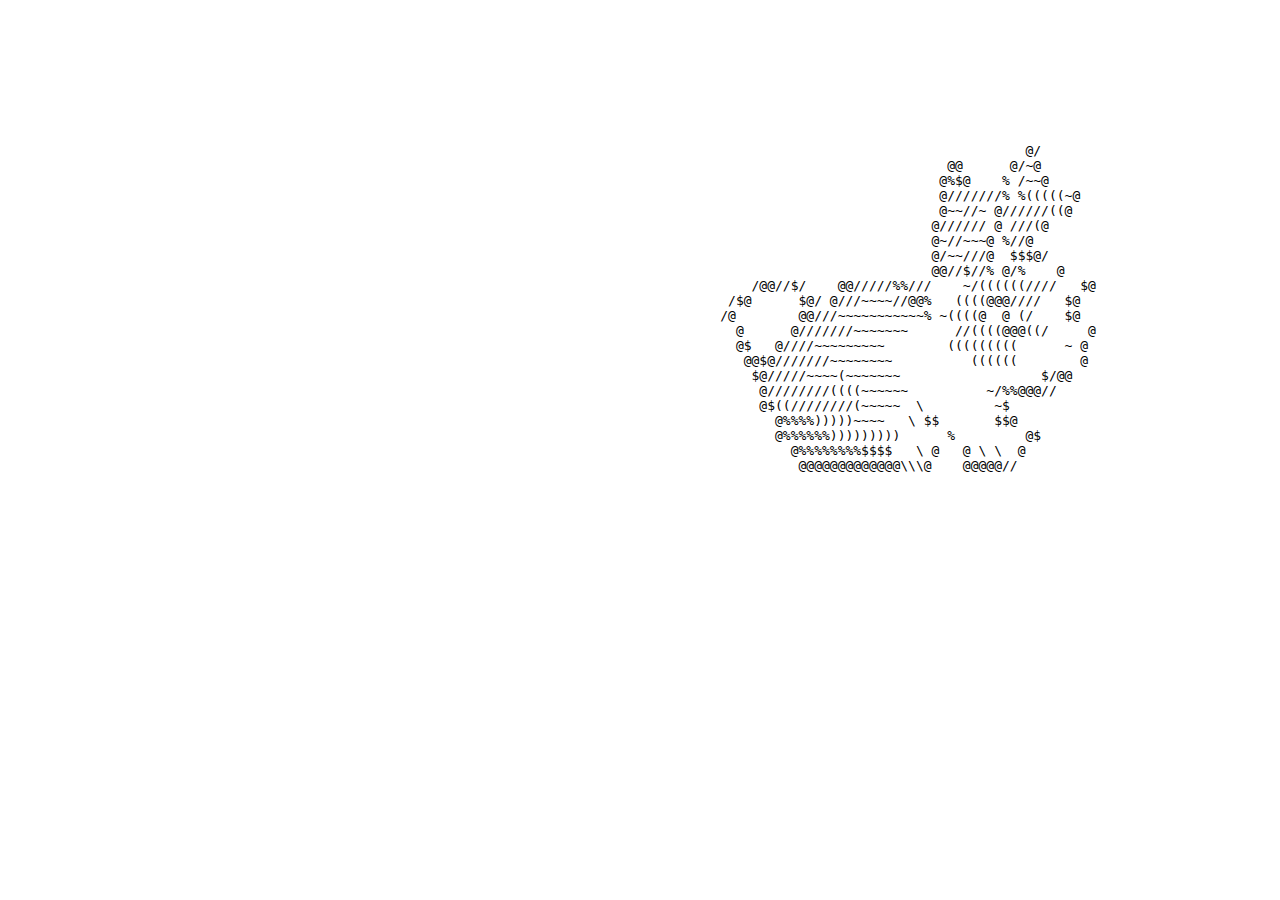
<file: bunny.html>
<!-- bunny frames taken from google foobar. (https://youtu.be/OpKpE0J3Rgw). reanimated by me-->
<!DOCTYPE html>
<head>
    <title>Hello!</title>
    <link rel="icon" type="image/png" href="img/favicon/bun16.gif">
    <link rel="stylesheet" type="text/css" href="css/main.css">
    <script src="libraries/jquery-1.9.1.min.js"></script>
    <script>
        $(function() {
            var frames = $(".animation__frame");
            var len = frames.length;
            var ind = $(".animation__frame--visible").index();
            var fskip = false; // frame has been skipped. for pausing briefly at end of animation
            
            setInterval(function() {
                if(ind%len == 0 && !fskip) {
                    fskip = true;
                } else {
                    fskip = false;
                    frames.eq(ind%len).toggleClass("animation__frame--visible", false);
                    ind++;
                    frames.eq(ind%len).toggleClass("animation__frame--visible", true);
                }
            }, 150);
        });
    </script>
</head>

<body>
<div class="animation bunny" data-frame-duration="150" data-end-pause="300">
    <div class="animation__frame">






                                             @/
                                   @@      @/~@
                                  @%$@    % /~~@
                                  @///////% %(((((~@
                                  @~~//~ @//////((@
                                  @////// @ ///(@
                                 @~//~~~@ %//@
                                 @/~~///@  $$$@/
                                 @@//$//% @/%    @
          /@@//$/    @@/////%%///    ~/((((((////   $@
        /$@      $@/ @///~~~~//@@%   ((((@@@////   $@
      /@        @@///~~~~~~~~~~~% ~((((@  @ (/    $@
        @      @///////~~~~~~~      //((((@@@((/     @
        @$   @////~~~~~~~~~        (((((((((      ~ @
         @@$@///////~~~~~~~~          ((((((        @
          $@/////~~~~(~~~~~~~                  $/@@
           @////////((((~~~~~~          ~/%%@@@//
           @$((////////(~~~~~  \         ~$
             @%%%%)))))~~~~   \ $$       $$@
             @%%%%%%)))))))))      %         @$
               @%%%%%%%%$$$$   \ @   @ \ \  @
                @@@@@@@@@@@@@\\\@    @@@@@//
    </div><div class="animation__frame">




                                           @\
                                  @@     @@\~@
                                 @%$@    % \~~@
                                @\\\\\%  %)))))~@
                                @~~\\~~@\\\\\\))@
                                 @\\\\\\@  \\\)@
                                @~\~~~ @ %\\@
                                @\~~\\\@  $$$@\
                               @@\\$\\% @\%   @
                              @  ~\)))))\\\\    $@
                              @\\\\))))@@@\\\    $@
                @@\\\\\\%\\\  \\%%\\\))))@  @)\\   $@
    \\$@\\     @\\\\\\~~~\\@@@     \\\))))@@@))\     @
 \@\$   $@\ @@\\\~~~~~~~ %%%      ))))))))))     ~ @
 @         $@\\\\\\\\~~~~~~~           )))))        @
 @$       @\\\\~~~~~~~~~~~~~~               $\@@
  @$   @@$@\\\\\\~~~~~~~~~          ~~\%%@@@\\
    @@@\\\\~~~~)~~~~~~~               ~$
        @\\\\\\\\))))~~~~~~              $$$
         @$))\\\\\\\\)~~~~~~  \    %%%  ~~~~$
          @%%%))))))~~~~~~    \$$    @ ~~$$@
           @%%%%%))))))))))        %   @@@@//
             @%%%%%%%%$$$$    \  @
                @@@@@@@@@@@@@\\\@
    </div><div class="animation__frame">



                                           @\
                                  @@     @\~@
                                 @%$@   % \~~@
                                @\\\\\% %))))))~@
                                @~~\\~@\\\\\\))@
                                 @\\\\\\@ \\\)@
                                 @~\~~~@ %\\@
                                @\~~\\\@ $$$@\
                               @@\\$\\\%@\%   @
                               @ ~\)))))\\\\    $@
                              @\\\))))@@@\\\    $@
                 @@\\\\\\%\   \\%%\\))))@  @)\\    $@
    \\\$@\\    @\\\\\\~~~\\\@@      \\))))@@@))\    @
 \@\$  $@\ @@\\\~~~~~~~~~  %     )))))))))      ~ @
@        $@\\\\\\\~~~~~~~            ))))))       @
 @$      @\\\\~~~~~~~~~~~                   $@@
  @$  @@$@\\\\\~~~~~~~~~           ~~\%%@@@\\
   @@@\\\\~~~~)~~~~~~~~              ~$
       @\\\\\\\\\)))~~~~~~               $$$
        @$)\\\\\\\\)~~~~~~     //$$$$$   ~~~$
        @%%%))))))~~~~~~   \  /%%  @  ~~$$@
          @$$$$$$$$$$      \        @~~~@
           @%%%%%$$$ $$     @@$     \\@@
             @%%%%%%$$$$       \ @
                 @@@@@@@@@@@@\\\\@
    </div><div class="animation__frame">
                                                     @\
                                           @@      @\~@
                                          @%£@    % \~~@
                                          @\\\\\%  %)))))))@
                                          @~~\\~~@\\\\\))@
                                           @\\\\\\@  \\\)@
                                          @~\~~~@  %\\@
                      @$$%\\\@@           @\~~\\\\@ $$$@\
                   /@@\\$   \\\%\@        @@\\$\\\%@\%   @
                 @@\\\\\~~~~ ~   \\\@@$   @ ~\)))))\\\\    $@
      $\@\@@$  @\\\\\~~~~~~          %%\\  @\\\))))@@@\\\   $@
     @       $@\\\\\\\\\\\~~~~~             %\\))))@  @)\\    $@
    @@     @\\\\\\\\\~~~~~~~                \\))))@@@))\     @
     @     @\\\\\\\\\~~~~~~~                 )))))))))      ~ @
     @@\  $@\\\\\\\\\\\~~~~~~~                 ))))))        @
        @@@ @\\\\\\\\\\\~~~~~~~~~~                      $@@
             $$$$$$\\\\\\~~~~~                ~~\%%@@@\\
              @\\\~~~~~~~   %$%%%             ~$$@
               @\\\\~~~~~~~   $  @@@@\\            $
               @$))~~~~     @@     //\@@@     ~~~~~$
                @%%%)))~~~~\@            @@$    ~~~$@
                @%%%))))))))@                %@@~~~~~~@
                @))))))))@                       @@~~~~~@
                 @))))))@                         @$$$%\\
                  @%%%@                          \\@@@
                   @@@


    </div><div class="animation__frame">


                                                            @\
                                                   @@     @\~@
                                                  @%£@   % \~~@
                                                 @\\\\\%  %)))))))@
                                                 @~~\\~~@\\\\\\))@
                                                  @\\\\\\@ \\\\)@
                                                 @~\~~~@  %\\@
                             @$$%\\\@@           @\~~\\\\@  $$$@\
                         /@@\\$  \ \\\%\@        @@\\$\\\%@\%    @
                       @@\\\\\~~~~ ~\  \\\@@$    @ ~\)))))\\\\    $@
             $\@\@@$  @\\\\\~~~~~~           %\\  @\\\))))@@@\\\    $@
            @       $@\\\\\\\\\\\~~~~~            %%\\))))@  @)\\    $@
           @@      @\\\\\\\\\~~~~~~~                \\))))@@@))\     @
            @      @\\\\\\\\\~~~~~~~                 )))))))))     ~ @
             @@\  $@\\\\\\\\\\\~~~~~~~                  ))))))       @
               @@@ @\\\\\\\\\\\~~~~~~~~~~                     $\@@
                    $$$$$$\\\\\\~~~~~                ~~\%%@@@\\
                    @\\\\~~~~~~                       ~$$@
                     @\\\\~~~~~   %%%@@@@\\               $
                      @$))~~~~~   /      @@@@@@      ~~~~~$
                      @%%%))~~~~\@            $$@@$    ~~~$@
                      @%%%))))))@                   %@@~ ~~~~@
                      @)))))))@//                       @@~~~~@
                      @))))))@                           @$$%@\
                       @%%@                             @\\@
                        @@
    </div><div class="animation__frame">






                                                                         @/
                                                               @@      @/~@
                                                              @%$@    % /~~@
                                                              @///////% %(((((~@
                                                              @~~//~ @//////((@
                                                              @////// @ ///(@
                                                             @~//~~~@ %//@
                                                             @/~~///@  $$$@/
                                                             @@//$//% @/%    @
                                      /@@//$/    @@/////%%///    ~/((((((////   $@
                                    /$@      $@/ @///~~~~//@@%   ((((@@@////   $@
                                  /@        @@///~~~~~~~~~~~% ~((((@  @ (/    $@
                                    @      @///////~~~~~~~      //((((@@@((/     @
                                    @$   @////~~~~~~~~~        (((((((((      ~ @
                                     @@$@///////~~~~~~~~          ((((((        @
                                      $@/////~~~~(~~~~~~~                  $/@@
                                       @////////((((~~~~~~          ~/%%@@@//
                                       @$((////////(~~~~~  \         ~$
                                         @%%%%)))))~~~~   \ $$       $$@
                                         @%%%%%%)))))))))      %         @$
                                           @%%%%%%%%$$$$   \ @   @ \ \  @
                                            @@@@@@@@@@@@@\\\@    @@@@@//
    </div><div class="animation__frame">




                                                                       @\
                                                              @@     @@\~@
                                                             @%$@    % \~~@
                                                            @\\\\\%  %))) ))~@
                                                            @~~\\~~@\\\\\\))@
                                                             @\\\\\\@  \\\)@
                                                            @~\~~~ @ %\\@
                                                            @\~~\\\@  $$$@\
                                                           @@\\$\\% @\%   @
                                                          @  ~\)))))\\\\    $@
                                                          @\\\\))))@@@\\\    $@
                                            @@\\\\\\%\\\  \\%%\\\))))@  @)\\   $@
                                \\$@\\     @\\\\\\~~~\\@@@     \\\))))@@@))\     @
                             \@\$   $@\ @@\\\~~~~~~~ %%%      ))))))))))     ~ @
                            @         $@\\\\\\\\~~~~~~~           )))))        @
                             @$       @\\\\~~~~~~~~~~~~~~               $\@@
                              @$   @@$@\\\\\\~~~~~~~~~          ~~\%%@@@\\
                                @@@\\\\~~~~)~~~~~~~               ~$
                                    @\\\\\\\\))))~~~~~~              $$$
                                     @$))\\\\\\\\)~~~~~~  \    %%%  ~~~~$
                                      @%%%))))))~~~~~~    \$$    @ ~~$$@
                                       @%%%%%))))))))))        %   @@@@//
                                         @%%%%%%%%$$$$    \  @
                                            @@@@@@@@@@@@@\\\@
    </div><div class="animation__frame">



                                                                       @\
                                                              @@     @\~@
                                                             @%$@   % \~~@
                                                            @\\\\\% %))))))~@
                                                            @~~\\~@\\\\\\))@
                                                             @\\\\\\@ \\\)@
                                                            @~\~~~@ %\\@
                                                            @\~~\\\@ $$$@\
                                                           @@\\$\\\%@\%   @
                                                           @ ~\)))))\\\\    $@
                                                          @\\\))))@@@\\\    $@
                                             @@\\\\\\%\   \\%%\\))))@  @)\\    $@
                                \\\$@\\    @\\\\\\~~~\\\@@      \\))))@@@))\    @
                              \@\$  $@\ @@\\\~~~~~~~~~  %     )))))))))      ~ @
                            @        $@\\\\\\\~~~~~~~            ))))))       @
                             @$      @\\\\~~~~~~~~~~~                   $@@
                              @$  @@$@\\\\\~~~~~~~~~           ~~\%%@@@\\
                               @@@\\\\~~~~)~~~~~~~~              ~$
                                   @\\\\\\\\\)))~~~~~~               $$$
                                    @$)\\\\\\\\)~~~~~~     //$$$$$   ~~~$
                                    @%%%))))))~~~~~~   \  /%%  @  ~~$$@
                                      @$$$$$$$$$$      \        @~~~@
                                       @%%%%%$$$ $$     @@$     \\@@
                                         @%%%%%%$$$$       \ @
                                             @@@@@@@@@@@@\\\\@
    </div><div class="animation__frame">
                                                                                 @\
                                                                       @@      @\~@
                                                                      @%£@    % \~~@
                                                                      @\\\\\%  %)))))))@
                                                                      @~~\\~~@\\\\\))@
                                                                       @\\\\\\@  \\\)@
                                                                      @~\~~~@  %\\@
                                                  @$$%\\\@@           @\~~\\\\@ $$$@\
                                               /@@\\$   \\\%\@        @@\\$\\\%@\%   @
                                             @@\\\\\~~~~ ~   \\\@@$   @ ~\)))))\\\\    $@
                                  $\@\@@$  @\\\\\~~~~~~          %%\\  @\\\))))@@@\\\   $@
                                 @       $@\\\\\\\\\\\~~~~~             %\\))))@  @)\\    $@
                                @@     @\\\\\\\\\~~~~~~~                \\))))@@@))\     @
                                 @     @\\\\\\\\\~~~~~~~                 )))))))))      ~ @
                                 @@\  $@\\\\\\\\\\\~~~~~~~                 ))))))        @
                                    @@@ @\\\\\\\\\\\~~~~~~~~~~                      $@@
                                         $$$$$$\\\\\\~~~~~                ~~\%%@@@\\
                                          @\\\~~~~~~~   %$%%%             ~$$@
                                           @\\\\~~~~~~~   $  @@@@\\            $
                                           @$))~~~~     @@     //\@@@     ~~~~~$
                                            @%%%)))~~~~\@            @@$    ~~~$@
                                            @%%%))))))))@                %@@~~~~~~@
                                            @))))))))@                       @@~~~~~@
                                             @))))))@                         @$$$%\\
                                              @%%%@                          \\@@@
                                               @@@


    </div><div class="animation__frame">


                                                                                        @\
                                                                               @@     @\~@
                                                                              @%£@   % \~~@
                                                                             @\\\\\%  %)))))))@
                                                                             @~~\\~~@\\\\\\))@
                                                                              @\\\\\\@ \\\\)@
                                                                             @~\~~~@  %\\@
                                                         @$$%\\\@@           @\~~\\\\@  $$$@\
                                                     /@@\\$  \ \\\%\@        @@\\$\\\%@\%    @
                                                   @@\\\\\~~~~ ~\  \\\@@$    @ ~\)))))\\\\    $@
                                         $\@\@@$  @\\\\\~~~~~~           %\\  @\\\))))@@@\\\    $@
                                        @       $@\\\\\\\\\\\~~~~~            %%\\))))@  @)\\    $@
                                       @@      @\\\\\\\\\~~~~~~~                \\))))@@@))\     @
                                        @      @\\\\\\\\\~~~~~~~                 )))))))))     ~ @
                                         @@\  $@\\\\\\\\\\\~~~~~~~                  ))))))       @
                                           @@@ @\\\\\\\\\\\~~~~~~~~~~                     $\@@
                                                $$$$$$\\\\\\~~~~~                ~~\%%@@@\\
                                                @\\\\~~~~~~                       ~$$@
                                                 @\\\\~~~~~   %%%@@@@\\               $
                                                  @$))~~~~~   /      @@@@@@      ~~~~~$
                                                  @%%%))~~~~\@            $$@@$    ~~~$@
                                                  @%%%))))))@                   %@@~ ~~~~@
                                                  @)))))))@//                       @@~~~~@
                                                  @))))))@                           @$$%@\
                                                   @%%@                             @\\@
                                                    @@
    </div><div class="animation__frame">






                                                                                                      @/
                                                                                            @@      @/~@
                                                                                           @%$@    % /~~@
                                                                                           @///////% %(((((~@
                                                                                           @~~//~ @//////((@
                                                                                          @////// @ ///(@
                                                                                          @~//~~~@ %//@
                                                                                          @/~~///@  $$$@/
                                                                                          @@//$//% @/%    @
                                                                   /@@//$/    @@/////%%///    ~/((((((////   $@
                                                                /$@      $@/ @///~~~~//@@%   ((((@@@////   $@
                                                               /@        @@///~~~~~~~~~~~% ~((((@  @ (/    $@
                                                                 @      @///////~~~~~~~      //((((@@@((/     @
                                                                 @$   @////~~~~~~~~~        (((((((((      ~ @
                                                                  @@$@///////~~~~~~~~          ((((((        @
                                                                   $@/////~~~~(~~~~~~~                  $/@@
                                                                    @////////((((~~~~~~          ~/%%@@@//
                                                                    @$((////////(~~~~~  \         ~$
                                                                      @%%%%)))))~~~~   \ $$       $$@
                                                                      @%%%%%%)))))))))      %         @$
                                                                        @%%%%%%%%$$$$   \ @   @ \ \  @
                                                                         @@@@@@@@@@@@@\\\@    @@@@@//
    </div><div class="animation__frame animation__frame--visible">




                                                                                                   @\
                                                                                          @@     @@\~@
                                                                                         @%$@    % \~~@
                                                                                        @\\\\\%  %))) ))~@
                                                                                        @~~\\~~@\\\\\\))@
                                                                                         @\\\\\\@  \\\)@
                                                                                        @~\~~~ @ %\\@
                                                                                        @\~~\\\@  $$$@\
                                                                                       @@\\$\\% @\%   @
                                                                                      @  ~\)))))\\\\    $@
                                                                                      @\\\\))))@@@\\\    $@
                                                                        @@\\\\\\%\\\  \\%%\\\))))@  @)\\   $@
                                                            \\$@\\     @\\\\\\~~~\\@@@     \\\))))@@@))\     @
                                                         \@\$   $@\ @@\\\~~~~~~~ %%%      ))))))))))     ~ @
                                                        @         $@\\\\\\\\~~~~~~~           )))))        @
                                                         @$       @\\\\~~~~~~~~~~~~~~               $\@@
                                                          @$   @@$@\\\\\\~~~~~~~~~          ~~\%%@@@\\
                                                            @@@\\\\~~~~)~~~~~~~               ~$
                                                                @\\\\\\\\))))~~~~~~              $$$
                                                                 @$))\\\\\\\\)~~~~~~  \    %%%  ~~~~$
                                                                  @%%%))))))~~~~~~    \$$    @ ~~$$@
                                                                   @%%%%%))))))))))        %   @@@@//
                                                                     @%%%%%%%%$$$$    \  @
                                                                        @@@@@@@@@@@@@\\\@
    </div><div class="animation__frame">



                                                                                                   @\
                                                                                          @@     @\~@
                                                                                         @%$@   % \~~@
                                                                                        @\\\\\% %))))))~@
                                                                                        @~~\\~@\\\\\\))@
                                                                                         @\\\\\\@ \\\)@
                                                                                        @~\~~~@ %\\@
                                                                                        @\~~\\\@ $$$@\
                                                                                       @@\\$\\\%@\%   @
                                                                                       @ ~\)))))\\\\    $@
                                                                                      @\\\))))@@@\\\    $@
                                                                         @@\\\\\\%\   \\%%\\))))@  @)\\    $@
                                                            \\\$@\\    @\\\\\\~~~\\\@@      \\))))@@@))\    @
                                                          \@\$  $@\ @@\\\~~~~~~~~~  %     )))))))))      ~ @
                                                        @        $@\\\\\\\~~~~~~~            ))))))       @
                                                        @$      @\\\\~~~~~~~~~~~                   $@@
                                                          @$  @@$@\\\\\~~~~~~~~~           ~~\%%@@@\\
                                                           @@@\\\\~~~~)~~~~~~~~              ~$
                                                               @\\\\\\\\\)))~~~~~~               $$$
                                                                @$)\\\\\\\\)~~~~~~     //$$$$$   ~~~$
                                                                @%%%))))))~~~~~~   \  /%%  @  ~~$$@
                                                                  @$$$$$$$$$$      \        @~~~@
                                                                   @%%%%%$$$ $$     @@$     \\@@
                                                                     @%%%%%%$$$$       \ @
                                                                         @@@@@@@@@@@@\\\\@
    </div><div class="animation__frame">
                                                                                                             @\
                                                                                                   @@      @\~@
                                                                                                  @%£@    % \~~@
                                                                                                  @\\\\\%  %)))))))@
                                                                                                  @~~\\~~@\\\\\))@
                                                                                                   @\\\\\\@  \\\)@
                                                                                                  @~\~~~@  %\\@
                                                                              @$$%\\\@@           @\~~\\\\@ $$$@\
                                                                           /@@\\$   \\\%\@        @@\\$\\\%@\%   @
                                                                         @@\\\\\~~~~ ~   \\\@@$   @ ~\)))))\\\\    $@
                                                              $\@\@@$  @\\\\\~~~~~~          %%\\  @\\\))))@@@\\\   $@
                                                             @       $@\\\\\\\\\\\~~~~~             %\\))))@  @)\\    $@
                                                            @@     @\\\\\\\\\~~~~~~~                \\))))@@@))\     @
                                                             @     @\\\\\\\\\~~~~~~~                 )))))))))      ~ @
                                                             @@\  $@\\\\\\\\\\\~~~~~~~                 ))))))        @
                                                                @@@ @\\\\\\\\\\\~~~~~~~~~~                      $@@
                                                                     $$$$$$\\\\\\~~~~~                ~~\%%@@@\\
                                                                      @\\\~~~~~~~   %$%%%             ~$$@
                                                                       @\\\\~~~~~~~   $  @@@@\\            $
                                                                       @$))~~~~     @@     //\@@@     ~~~~~$
                                                                       @%%%)))~~~~\@            @@$    ~~~$@
                                                                        @%%%))))))))@                %@@~~~~~~@
                                                                        @))))))))@                       @@~~~~~@
                                                                         @))))))@                         @$$$%\\
                                                                          @%%%@                          \\@@@
                                                                           @@@


    </div><div class="animation__frame">


                                                                                                                    @\
                                                                                                           @@     @\~@
                                                                                                          @%£@   % \~~@
                                                                                                         @\\\\\%  %)))))))@
                                                                                                         @~~\\~~@\\\\\\))@
                                                                                                          @\\\\\\@ \\\\)@
                                                                                                         @~\~~~@  %\\@
                                                                                     @$$%\\\@@           @\~~\\\\@  $$$@\
                                                                                 /@@\\$  \ \\\%\@        @@\\$\\\%@\%    @
                                                                               @@\\\\\~~~~ ~\  \\\@@$    @ ~\)))))\\\\    $@
                                                                     $\@\@@$  @\\\\\~~~~~~           %\\  @\\\))))@@@\\\    $@
                                                                    @       $@\\\\\\\\\\\~~~~~            %%\\))))@  @)\\    $@
                                                                   @@      @\\\\\\\\\~~~~~~~                \\))))@@@))\     @
                                                                    @      @\\\\\\\\\~~~~~~~                 )))))))))     ~ @
                                                                     @@\  $@\\\\\\\\\\\~~~~~~~                  ))))))       @
                                                                       @@@ @\\\\\\\\\\\~~~~~~~~~~                     $\@@
                                                                            $$$$$$\\\\\\~~~~~                ~~\%%@@@\\
                                                                            @\\\\~~~~~~                       ~$$@
                                                                             @\\\\~~~~~   %%%@@@@\\               $
                                                                              @$))~~~~~   /      @@@@@@      ~~~~~$
                                                                              @%%%))~~~~\@            $$@@$    ~~~$@
                                                                              @%%%))))))@                   %@@~ ~~~~@
                                                                              @)))))))@//                       @@~~~~@
                                                                              @))))))@                           @$$%@\
                                                                               @%%@                             @\\@
                                                                                @@
    </div><div class="animation__frame">






                                                                                                                                  @/
                                                                                                                        @@      @/~@
                                                                                                                       @%$@    % /~~@
                                                                                                                       @///////% %(((((~@
                                                                                                                       @~~//~ @//////((@
                                                                                                                      @////// @ ///(@
                                                                                                                      @~//~~~@ %//@
                                                                                                                      @/~~///@  $$$@/
                                                                                                                      @@//$//% @/%    @
                                                                                               /@@//$/    @@/////%%///    ~/((((((////   $@
                                                                                            /$@      $@/ @///~~~~//@@%   ((((@@@////   $@
                                                                                           /@        @@///~~~~~~~~~~~% ~((((@  @ (/    $@
                                                                                             @      @///////~~~~~~~      //((((@@@((/     @
                                                                                             @$   @////~~~~~~~~~        (((((((((      ~ @
                                                                                              @@$@///////~~~~~~~~          ((((((        @
                                                                                               $@/////~~~~(~~~~~~~                  $/@@
                                                                                                @////////((((~~~~~~          ~/%%@@@//
                                                                                                @$((////////(~~~~~  \         ~$
                                                                                                  @%%%%)))))~~~~   \ $$       $$@
                                                                                                  @%%%%%%)))))))))      %         @$
                                                                                                    @%%%%%%%%$$$$   \ @   @ \ \  @
                                                                                                     @@@@@@@@@@@@@\\\@    @@@@@//
    </div><div class="animation__frame">







                                                                                                                         @@   @
                                                                                                                        @%$@  %@\
                                                                                                                        @///%%((((~@
                                                                                                                        @~~//~@///@
                                                                                                                       @///////@ (@
                                                                                                                       @~/~~@ %//@
                                                                                                                      @/~~\/@ $$$@/
                                                                                                                    @@//$//% @/%    @
                                                                                              /@@//$/    @@/////%%///    ~/((((((////   $@
                                                                                           /$@       $@/ @///~~~~//@@%      ((((@@@/// $@
                                                                                          /@        @@///~~~~~~~~~~~%    ~((((@  @(/  @
                                                                                            @      @///////~~~~~~~         //((((@@@((/  @
                                                                                            @$   @////~~~~~~~~~          (((((((((    ~ @
                                                                                             @@$@///////~~~~~~~~            ((((((     @
                                                                                              $@/////~~~~(~~~~~~~                 $/@@
                                                                                               @////////((((~~~~~~          ~/%%@@@//
                                                                                               @$((////////(~~~~~  \         ~$
                                                                                                 @%%%%)))))~~~~   \$$        $$@
                                                                                                 @%%%%%%)))))))))      %         @$
                                                                                                   @%%%%%%%%$$$$   \ @   @ \  \
                                                                                                    @@@@@@@@@@@@@\\\@   @@@@@/
    </div><div class="animation__frame">







                                                                                                                          @@ @@
                                                                                                                         @%$%%@\
                                                                                                                        @\\\\%%))@
                                                                                                                        @ \\~@\\\@
                                                                                                                        @\\\\\\\@\\@
                                                                                                                       @~~~~ @%\\@
                                                                                                                       @~~\\\\@$$$@\\
                                                                                                                     @@\\$\\/%@\%    @
                                                                                                           \\@\\\\\%%\\\       ~\)))))\\\\@
                                                                                                          @@\\\\\~~~~~~@%       \\\\\\\\@
                                                                                                         @@\\\~~~~~~~~~~ %        \\\\\\@
                                                                                                        @\\\\\\\\~~~~~~~~~~~        )\\\\\@
                                                                                                       @\\\~~~~~~~~~~~~~~~          \\\\@
                                                                                                    @@@@@\\~~~~~~~~~~~~~~~       \\/@@
                                                                                                   @%%$$$$$%)~~~~~~~~~~~~~       @@
                                                                                                  @@%%$$$$$$)))~~~~~~~~~~       @@
                                                                                                  @%%$$$$$$$\\\)~~~~~~~       @
                                                                                                   @%%$$$$$@))~~      \$$      @@
                                                                                                    @$$$@@@%))))))))       %      @
                                                                                                         @%%%%%%%$$$    \ @  %%@@@
                                                                                                                @@@@@@@@@@@\\\\@
    </div><div class="animation__frame">






                                                                                                               @@     @@
                                                                                                              /@%%    $%%@
                                                                                                             @((((((% @\////@
                                                                                                             @//////  @~///@
                                                                                                            @/////%  @///////@
                                                                                                            @//%%%  @~~~~@
                                                                                                            @$$$///  @///~~@
                                                                                                            @  @@@%/@@$///@@
                                                                                                         @@@@/////////////////////%@%/
                                                                                                       @@//////////////////////////////@@
                                                                                                    @@////////////////////////////////////@@
                                                                                                   @//////////////////////////////////////////@@
                                                                                                  @@///////////////////////~~~~///////////////@
                                                                                                  @@//\////////////@~~~~~~~~@//////////////@
                                                                                                  @///\///////////@@~~~~~~~@@//////////////@
                                                                                                  @@////////////////@~~~~~~@@//////////// /@@
                                                                                                  @@///////////////////@/@@@@/////////////////@
                                                                                                   @@@////////////@/////////// @/////////@@@
                                                                                                    @@/////////@%%@//////@$$@////@@@@
                                                                                                       @@@///@%%%%@//////@$$$@@
                                                                                                          @@@$$$$$@    @$$$$$@
                                                                                                            @@@@@@@   @@@@@@
    </div><div class="animation__frame">







                                                                                                           @@ @@
                                                                                                         /@%%%$%@
                                                                                                         @((%%/////@
                                                                                                        @///@~//// @
                                                                                                        @//@///////@
                                                                                                        @//%@~~~~~@
                                                                                                      //@$$$@////~~@
                                                                                                     @   %/@%//$////@@
                                                                                                    @////(((((/~       ///%%//////@//
                                                                                                  @////////       %@~~~~~~~/////@@\
                                                                                                  @////////        % ~~~~~~~~~///@@
                                                                                                  @/////(       ~~~ ~~~~~~~~////////@
                                                                                                  @////          ~~~~~~~~~~~~~~~///@
                                                                                                    @@\//       ~~~~~~~~~~~~~~~//@@@@@
                                                                                                       @@       ~~~~~~~~~~~~~(%$$$$$%%@
                                                                                                         @@      ~~~~~~~~~~(((($$$$$$%%@@
                                                                                                            @      ~~~~~~~~(///$$$$$$$%%@
                                                                                                           @      $$/    ~~~~((@$$$$$%%@
                                                                                                         @     %       (((((((((%@@@$$$@
                                                                                                         @@%%   @ /   $$$$%%%%%%%@
                                                                                                                @////@@@@@@@@@@@@
    </div><div class="animation__frame">







                                                                                                     @   @@
                                                                                                    /@% @$%@
                                                                                                   @((%%%////@
                                                                                                   @///@~/// @
                                                                                                   @//@///////@
                                                                                                  @///%@~~~~@
                                                                                                 /@$$$$@///~~@
                                                                                                 @   %/@%%//$//@@
                                                                                                @$   ////(((((/~     /%%///////@@    /$//@@/
                                                                                               @$ //@@@((((      %@@//~~~/////@ /@$      @$/
                                                                                              @$/( @  @((((~     %  ~~~~~~~~~///@@        @\
                                                                                              @  /((@@@((((//         ~~~~~~~////////@      @
                                                                                              @ ~   (((((((((           ~~~~~~~~~////@   $@
                                                                                               @      ((((((           ~~~~~~~~~//////@$@@
                                                                                                @@/$                 ~~~~~~~~(~~~~////@$
                                                                                                  //@@@%%/~          ~~~~~~((((////////@
                                                                                                       $~          /  ~~~~(////////(($@
                                                                                                     @$$        $$/    ~~~~((((((%%%@
                                                                                                    $@         %      ~~(((((((%%%%%@
                                                                                                      // / @   @ /   $$$$%%%%%%%%@
                                                                                                      @@@@@   @////@@@@@@@@@@@@@
    </div><div class="animation__frame">






                                                                                                   /@
                                                                                                  @~/@     @@
                                                                                                 @~~/  %   @$%@
                                                                                                 @~(((((%  %/////@
                                                                                                 @((///////@~//~~@
                                                                                                  @(///  @//////@
                                                                                                   @//%  @~~~/~@
                                                                                                  /@$$$  @///~~/@
                                                                                                  @   %/@%//$///@@
                                                                                                @$   ////(((((/~     /%%///////@@    /$//@@/
                                                                                               @$    ///@@@((((   %@@//~~~////@ /@$      @$/
                                                                                              @$    /(@   @((((~ %  ~~~~~~~~~~///@@       @\
                                                                                              @    /((@@@((((//       ~~~~~/////////@       @
                                                                                               @ ~     (((((((((          ~~~~~~~~////@   $@
                                                                                               @      (((((((((         ~~~~~~~~~//////@$@@
                                                                                                @@//$                 ~~~~~~~~(~~~~////@$
                                                                                                   //@@@%%/~          ~~~~~~((((////////@
                                                                                                        $~          /  ~~~~~(///////(($@
                                                                                                      @$$        $$/    ~~~~((((((%%%@
                                                                                                     $@         %      ~~(((((((%%%%%@
                                                                                                    @  /  / @   @ /   $$$$%%%%%%%%@
                                                                                                    \\@@@@@   @////@@@@@@@@@@@@@
    </div><div class="animation__frame">




                                                                                                   /@
                                                                                                   @~/@      @@
                                                                                                 @~~/ %    @$%@
                                                                                                 @~(((((%  %/////@
                                                                                                  @((//////@~//~~@
                                                                                                  @(///  @//////@
                                                                                                   @//%  @~~~/~@
                                                                                                   /@$$$  @///~~/@
                                                                                                  @   %/@%///$//@@
                                                                                                @$   //////(((((/~ @
                                                                                               @$    ///@@@((((////@
                                                                                               @$   //(@  @(((((//%%//   ///%/////@@
                                                                                               @    /((@@@((((//      @@//~~~////////@     //@$//
                                                                                               @ ~     (((((((((       % ~~~~~~~~~///@@ /@$   $/@/
                                                                                               @       ((((((           ~~~~~~~///////@$         @
                                                                                                @@/$               ~~~~~~~~~~~~~~////@       $@
                                                                                                    //@@@%%/~~          ~~~~~~~~//////@$@@   $@
                                                                                                         $~               ~~~~~~~(~~~~////@@@
                                                                                                       $$$               ~~~~~~((((////////@
                                                                                                      $~~~~~ %%%   /    ~~~~~~(////////(($@
                                                                                                     @$$~~~ @   $$//    ~~~~~~((((((%%%@
                                                                                                     \\@@@@    %       ((((((((((%%%%%@
                                                                                                               @ /    $$$$%%%%%%%%@
                                                                                                              @////@@@@@@@@@@@@@
    </div><div class="animation__frame">



                                                                                                    /@
                                                                                                   @~/@      @@
                                                                                                  @~~/ %   @$%%@
                                                                                                 @~(((((%  %/////@
                                                                                                  @(///// @///////@
                                                                                                   @///% @~~/~Z@
                                                                                                   /@$$$ @///~~/@
                                                                                                   /@   %/@%//$//@@
                                                                                                  @$   ////(((((/~ @
                                                                                                 @$   ///@@@((((///@
                                                                                                @$   //(@  @((((//%%//   //%/////@@
                                                                                               @    /((@@@((((//     @@@///~~~///////@    //@$//
                                                                                                @ ~     (((((((((     %%%  ~~~~~~~~///@@ /@$  $/@/
                                                                                                @       ((((((           ~~~~~~~////////@$        @
                                                                                                 @@/$                  ~~~~~~~~~~~~////@      $@
                                                                                                    //@@@%%/~~           ~~~~~~~~//////@$@@   $@
                                                                                                         $~               ~~~~~~~(~~~~////@@@
                                                                                                       $$$                ~~~~~((((////////@
                                                                                                       $~~~~  $$$$\\      ~~~~~~(////////(($@
                                                                                                      @$$~~~ @  %%\        ~~~~((((((%%%@
                                                                                                      \\@~~~ @       /     (((((((((%%%%%@
                                                                                                        @~~~@       /       $$$$$$$$$$@
                                                                                                         @@//    $@@      $$$$$%%%%%@
                                                                                                               @ /      $$$$%%%%%%%@
                                                                                                              @////@@@@@@@@@@@@
    </div><div class="animation__frame">


                                                                                          /@
                                                                                         @~/@      @@
                                                                                         @~~/ %    @$%@
                                                                                         @~(((((%  %/////@
                                                                                         @((//////@~//~~@
                                                                                          @(//// @///////@
                                                                                           @//% @~~~/~~@
                                                                                          /@$$$ @////~~/@           @@///%$$@
                                                                                         @    %/@%//$///@@        @/%/////  $//@@\
                                                                                        @$   ////(((((///~ @   $@@/////~ ~~~~///////@@     //
                                                                                       @$   ///@@@((((/////@//%%        ~~~~~~~~/////@  $@@//@/$
                                                                                      @$   ///(@  @((((////%         ~~~~~~~////////////@$       @
                                                                                      @    //((@@@((((//             ~~~~~~~~~~/////////@      @@
                                                                                      @ ~      (((((((((             ~~~~~~~~~~//////////@      @
                                                                                       @       ((((((              ~ ~~~~~~~~///////////@$   /@@
                                                                                        @@/$                  ~~~~~~~~~~~~/////////////@ @@@
                                                                                           //@@@%%/~~             ~~~~~~~///////$$$$$$
                                                                                               @$$~             %%%$%  ~~~~~~~~///@
                                                                                              $           //@@@@   $  ~~~~~~~~////@
                                                                                             $~~~~~     @@@/\\     @@    ~~~~((($@
                                                                                             @$~~~    $@@            @/~~~~~~(%%%@
                                                                                            @~~~~~@@%                @(((((((((%%%@
                                                                                           @~~~~@@                      @(((((((((@
                                                                                           //%$$@                        @((((((((@
                                                                                            @@//                          @%%%%@
                                                                                                                           @@@
    </div><div class="animation__frame">


                                                                                    /@
                                                                                   @~/@      @@
                                                                                  @~~/ %    @$%@
                                                                                  @~(((((%  %/////@
                                                                                 @((//////@~/~~~@
                                                                                   @(/// @///////@
                                                                                    @//% @~~~/~~@
                                                                                   /@$$$ @///~~//@           @@///%$$@
                                                                                  @   %/@%//$////@@        @/%///~~  $//@@\
                                                                                 @$   ////(((((/~  @    $@@///~  ~~~~~//////@@
                                                                                @$   ///@@@((((/////@//%%          ~~~~~~~~////@ $@@/@/$
                                                                               @$    /(@  @((((////%          ~~~~~~~///////////@$      @
                                                                               @     /((@@@((((/// %           ~~~~~~~~~/////////@      @@
                                                                               @ ~     (((((((((               ~~~~~~~~~//////////@     @
                                                                                @       ((((((               ~~~~~~~~~///////////@$   /@@
                                                                                 @@/$                    ~~~~~~~~~~~~//////////@ @@@
                                                                                    //@@@%%/~~              ~~~~~~//////$$$$$$$
                                                                                        @$$~                       ~~~~~////@
                                                                                      $              //@@@@@%%%  ~~~~~~////@
                                                                                       $~~~~~    @@@@@@@      \    ~~~~(($@
                                                                                     @$~~~     $@@$$            @/~~~~((%%%@
                                                                                    @~~~~~@@@%                   @(((((((%%%@
                                                                                    @~~~~@@                       \@(((((((@
                                                                                    /@%$$@                           @(((((@
                                                                                      @//@                             @%%@
                                                                                                                        @@
    </div><div class="animation__frame">






                                                                        /@
                                                                       @~/@      @@
                                                                      @~~/  %   @$%@
                                                                     @~(((((%  %/////@
                                                                      @((///////@~//~~@
                                                                       @(///  @//////@
                                                                        @//%  @~~~/~@
                                                                      /@$$$  @///~~/@
                                                                       @   %/@%//$///@@
                                                                     @$   ////(((((/~     /%%///////@@    /$//@@/
                                                                    @$    ///@@@((((   %@@//~~~////@ /@$      @$/
                                                                   @$    /(@   @((((~ %  ~~~~~~~~~~///@@        @\
                                                                   @    /((@@@((((///       ~~~~~/////////@      @
                                                                   @ ~     (((((((((          ~~~~~~~~////@   $@
                                                                    @      (((((((((         ~~~~~~~~~//////@$@@
                                                                     @@//$                ~~~~~~~~(~~~~////@$
                                                                        //@@@%%/~          ~~~~~~((((////////@
                                                                             $~          /  ~~~~~(///////(($@
                                                                          @$$        $$/    ~~~~((((((%%%@
                                                                          $@         %      ~~(((((((%%%%%@
                                                                         @  / / @    @ /   $$$$%%%%%%%%@
                                                                         \\@@@@@   @////@@@@@@@@@@@@@
    </div><div class="animation__frame">




                                                                        /@
                                                                        @~/@      @@
                                                                      @~~/ %    @$%@
                                                                      @~(((((%  %/////@
                                                                       @((//////@~//~~@
                                                                       @(///  @//////@
                                                                        @//%  @~~~/~@
                                                                        /@$$$  @///~~/@
                                                                       @   %/@%///$//@@
                                                                     @$   //////(((((/~ @
                                                                    @$    ///@@@((((////@
                                                                    @$   //(@  @(((((//%%//   ///%/////@@
                                                                    @    /((@@@((((//      @@//~~~////////@     //@$//
                                                                    @ ~     (((((((((       % ~~~~~~~~~///@@ /@$   $/@/
                                                                    @       ((((((           ~~~~~~~///////@$         @
                                                                     @@/$               ~~~~~~~~~~~~~~////@       $@
                                                                         //@@@%%/~~          ~~~~~~~~//////@$@@   $@
                                                                              $~               ~~~~~~~(~~~~////@@@
                                                                            $$$               ~~~~~~((((////////@
                                                                           $~~~~~ %%%   /    ~~~~~~(////////(($@
                                                                          @$$~~~ @   $$//    ~~~~~~((((((%%%@
                                                                           \\@@@@    %       ((((((((((%%%%%@
                                                                                    @ /    $$$$%%%%%%%%@
                                                                                    @////@@@@@@@@@@@@@
    </div><div class="animation__frame">



                                                                         /@
                                                                        @~/@      @@
                                                                       @~~/ %   @$%%@
                                                                      @~(((((%  %/////@
                                                                       @(///// @///////@
                                                                         @///% @~~/~Z@
                                                                         /@$$$ @///~~/@
                                                                        /@   %/@%//$//@@
                                                                       @$   ////(((((/~ @
                                                                      @$   ///@@@((((///@
                                                                      @$   //(@  @((((//%%//   //%/////@@
                                                                    @    /((@@@((((//     @@@///~~~///////@    //@$//
                                                                     @ ~     (((((((((     %%%  ~~~~~~~~///@@ /@$  $/@/
                                                                     @       ((((((           ~~~~~~~////////@$        @
                                                                       @@/$                  ~~~~~~~~~~~~////@      $@
                                                                         //@@@%%/~~           ~~~~~~~~//////@$@@   $@
                                                                              $~               ~~~~~~~(~~~~////@@@
                                                                             $$$                ~~~~~((((////////@
                                                                             $~~~~  $$$$\\      ~~~~~~(////////(($@
                                                                           @$$~~~ @  %%\        ~~~~((((((%%%@
                                                                           \\@~~~ @       /     (((((((((%%%%%@
                                                                             @~~~@       /       $$$$$$$$$$@
                                                                              @@//    $@@      $$$$$%%%%%@
                                                                                    @ /      $$$$%%%%%%%@
                                                                                   @////@@@@@@@@@@@@
    </div><div class="animation__frame">


                                                               /@
                                                              @~/@      @@
                                                              @~~/ %    @$%@
                                                              @~(((((%  %/////@
                                                              @((//////@~//~~@
                                                               @(//// @///////@
                                                                @//% @~~~/~~@
                                                               /@$$$ @////~~/@           @@///%$$@
                                                              @    %/@%//$///@@        @/%/////  $//@@\
                                                             @$   ////(((((///~ @   $@@/////~ ~~~~///////@@     //
                                                            @$   ///@@@((((/////@//%%        ~~~~~~~~/////@  $@@//@/$
                                                           @$   ///(@  @((((////%         ~~~~~~~////////////@$       @
                                                           @    //((@@@((((//             ~~~~~~~~~~/////////@      @@
                                                           @ ~      (((((((((             ~~~~~~~~~~//////////@      @
                                                            @       ((((((              ~ ~~~~~~~~///////////@$   /@@
                                                             @@/$                  ~~~~~~~~~~~~/////////////@ @@@
                                                                //@@@%%/~~             ~~~~~~~///////$$$$$$
                                                                    @$$~             %%%$%  ~~~~~~~~///@
                                                                   $           //@@@@   $  ~~~~~~~~////@
                                                                  $~~~~~     @@@/\\     @@    ~~~~((($@
                                                                  @$~~~    $@@            @/~~~~~~(%%%@
                                                                 @~~~~~@@%                @(((((((((%%%@
                                                                @~~~~@@                      @(((((((((@
                                                                //%$$@                        @((((((((@
                                                                 @@//                          @%%%%@
                                                                                                @@@
    </div><div class="animation__frame">


                                                         /@
                                                        @~/@      @@
                                                       @~~/ %    @$%@
                                                       @~(((((%  %/////@
                                                      @((//////@~/~~~@
                                                        @(/// @///////@
                                                         @//% @~~~/~~@
                                                        /@$$$ @///~~//@           @@///%$$@
                                                       @   %/@%//$////@@        @/%///~~  $//@@\
                                                      @$   ////(((((/~  @    $@@///~  ~~~~~//////@@
                                                     @$   ///@@@((((/////@//%%          ~~~~~~~~////@ $@@/@/$
                                                    @$    /(@  @((((////%          ~~~~~~~///////////@$      @
                                                    @     /((@@@((((/// %           ~~~~~~~~~/////////@      @@
                                                    @ ~     (((((((((               ~~~~~~~~~//////////@     @
                                                     @       ((((((               ~~~~~~~~~///////////@$   /@@
                                                      @@/$                    ~~~~~~~~~~~~//////////@ @@@
                                                         //@@@%%/~~              ~~~~~~//////$$$$$$$
                                                             @$$~                       ~~~~~////@
                                                           $              //@@@@@%%%  ~~~~~~////@
                                                            $~~~~~    @@@@@@@      \    ~~~~(($@
                                                          @$~~~     $@@$$            @/~~~~((%%%@
                                                         @~~~~~@@@%                   @(((((((%%%@
                                                         @~~~~@@                       \@(((((((@
                                                         /@%$$@                           @(((((@
                                                           @//@                             @%%@
                                                                                            @@
    </div><div class="animation__frame">






                                            /@
                                           @~/@      @@
                                          @~~/  %   @$%@
                                         @~(((((%  %/////@
                                          @((///////@~//~~@
                                           @(///  @//////@
                                            @//%  @~~~/~@
                                           /@$$$  @///~~/@
                                           @   %/@%//$///@@
                                         @$   ////(((((/~     /%%///////@@    /$//@@/
                                        @$    ///@@@((((   %@@//~~~////@ /@$      @$/
                                       @$    /(@   @((((~ %  ~~~~~~~~~~///@@        @\
                                       @    /((@@@((((///       ~~~~~/////////@      @
                                       @ ~     (((((((((          ~~~~~~~~////@   $@
                                        @      (((((((((         ~~~~~~~~~//////@$@@
                                         @@//$                ~~~~~~~~(~~~~////@$
                                            //@@@%%/~          ~~~~~~((((////////@
                                                  $~          /  ~~~~~(///////(($@
                                               @$$        $$/    ~~~~((((((%%%@
                                              $@         %      ~~(((((((%%%%%@
                                             @  / / @    @ /   $$$$%%%%%%%%@
                                             \\@@@@@   @////@@@@@@@@@@@@@
    </div><div class="animation__frame">




                                        /@
                                        @~/@      @@
                                      @~~/ %    @$%@
                                     @~(((((%  %/////@
                                      @((//////@~//~~@
                                      @(///  @//////@
                                       @//%  @~~~/~@
                                        /@$$$  @///~~/@
                                       @   %/@%///$//@@
                                     @$   //////(((((/~ @
                                   @$    ///@@@((((////@
                                   @$   //(@  @(((((//%%//   ///%/////@@
                                   @    /((@@@((((//      @@//~~~////////@     //@$//
                                   @ ~     (((((((((       % ~~~~~~~~~///@@ /@$   $/@/
                                   @       ((((((           ~~~~~~~///////@$         @
                                    @@/$               ~~~~~~~~~~~~~~////@       $@
                                        //@@@%%/~~          ~~~~~~~~//////@$@@   $@
                                             $~               ~~~~~~~(~~~~////@@@
                                           $$$               ~~~~~~((((////////@
                                          $~~~~~ %%%   /    ~~~~~~(////////(($@
                                         @$$~~~ @   $$//    ~~~~~~((((((%%%@
                                          \\@@@@    %       ((((((((((%%%%%@
                                                   @ /    $$$$%%%%%%%%@
                                                   @////@@@@@@@@@@@@@
    </div><div class="animation__frame">



                                        /@
                                       @~/@      @@
                                      @~~/ %   @$%%@
                                      @~(((((%  %/////@
                                       @(///// @///////@
                                        @///% @~~/~Z@
                                        /@$$$ @///~~/@
                                        /@   %/@%//$//@@
                                      @$   ////(((((/~ @
                                      @$   ///@@@((((///@
                                     @$   //(@  @((((//%%//   //%/////@@
                                    @    /((@@@((((//     @@@///~~~///////@    //@$//
                                    @ ~     (((((((((     %%%  ~~~~~~~~///@@ /@$  $/@/
                                    @       ((((((           ~~~~~~~////////@$        @
                                      @@/$                  ~~~~~~~~~~~~////@      $@
                                        //@@@%%/~~           ~~~~~~~~//////@$@@   $@
                                             $~               ~~~~~~~(~~~~////@@@
                                            $$$                ~~~~~((((////////@
                                            $~~~~  $$$$\\      ~~~~~~(////////(($@
                                          @$$~~~ @  %%\        ~~~~((((((%%%@
                                          \\@~~~ @       /     (((((((((%%%%%@
                                            @~~~@       /       $$$$$$$$$$@
                                             @@//    $@@      $$$$$%%%%%@
                                                   @ /      $$$$%%%%%%%@
                                                  @////@@@@@@@@@@@@
    </div><div class="animation__frame">


                             /@
                            @~/@      @@
                            @~~/ %    @$%@
                           @~(((((%  %/////@
                           @((//////@~//~~@
                            @(//// @///////@
                              @//% @~~~/~~@
                             /@$$$ @////~~/@           @@///%$$@
                           @    %/@%//$///@@        @/%/////  $//@@\
                           @$   ////(((((///~ @   $@@/////~ ~~~~///////@@     //
                          @$   ///@@@((((/////@//%%        ~~~~~~~~/////@  $@@//@/$
                         @$   ///(@  @((((////%         ~~~~~~~////////////@$       @
                         @    //((@@@((((//             ~~~~~~~~~~/////////@      @@
                        @ ~      (((((((((             ~~~~~~~~~~//////////@      @
                          @       ((((((              ~ ~~~~~~~~///////////@$   /@@
                          @@/$                  ~~~~~~~~~~~~/////////////@ @@@
                             //@@@%%/~~             ~~~~~~~///////$$$$$$
                                  @$$~             %%%$%  ~~~~~~~~///@
                                $           //@@@@   $  ~~~~~~~~////@
                                $~~~~~     @@@/\\     @@    ~~~~((($@
                                @$~~~    $@@            @/~~~~~~(%%%@
                              @~~~~~@@%                @(((((((((%%%@
                             @~~~~@@                      @(((((((((@
                             //%$$@                        @((((((((@
                               @@//                          @%%%%@
                                                              @@@
    </div><div class="animation__frame">


                    /@
                   @~/@      @@
                  @~~/ %    @$%@
                  @~(((((%  %/////@
                 @((//////@~/~~~@
                   @(/// @///////@
                    @//% @~~~/~~@
                   /@$$$ @///~~//@           @@///%$$@
                  @   %/@%//$////@@        @/%///~~  $//@@\
                 @$   ////(((((/~  @    $@@///~  ~~~~~//////@@
                @$   ///@@@((((/////@//%%          ~~~~~~~~////@ $@@/@/$
               @$    /(@  @((((////%          ~~~~~~~///////////@$      @
               @     /((@@@((((/// %           ~~~~~~~~~/////////@      @@
               @ ~     (((((((((               ~~~~~~~~~//////////@     @
                @       ((((((               ~~~~~~~~~///////////@$   /@@
                 @@/$                    ~~~~~~~~~~~~//////////@ @@@
                    //@@@%%/~~              ~~~~~~//////$$$$$$$
                        @$$~                       ~~~~~////@
                      $              //@@@@@%%%  ~~~~~~////@
                       $~~~~~    @@@@@@@      \    ~~~~(($@
                     @$~~~     $@@$$            @/~~~~((%%%@
                    @~~~~~@@@%                   @(((((((%%%@
                    @~~~~@@                       \@(((((((@
                    /@%$$@                           @(((((@
                      @//@                             @%%@
                                                       @@
    </div><div class="animation__frame">






          /@
         @~/@      @@
        @~~/  %   @$%@
       @~(((((%  %/////@
       @((///////@~//~~@
         @(///  @//////@
          @//%  @~~~/~@
        /@$$$  @///~~/@
        @   %/@%//$///@@
       @$   ////(((((/~     /%%///////@@    /$//@@/
     @$    ///@@@((((   %@@//~~~////@ /@$      @$/
     @$    /(@   @((((~ %  ~~~~~~~~~~///@@        @\
     @    /((@@@((((///       ~~~~~/////////@      @
     @ ~     (((((((((          ~~~~~~~~////@   $@
      @      (((((((((         ~~~~~~~~~//////@$@@
       @@//$                ~~~~~~~~(~~~~////@$
          //@@@%%/~          ~~~~~~((((////////@
               $~          /  ~~~~~(///////(($@
             @$$        $$/    ~~~~((((((%%%@
            $@         %      ~~(((((((%%%%%@
           @  / / @    @ /   $$$$%%%%%%%%@
           \\@@@@@   @////@@@@@@@@@@@@@
    </div><div class="animation__frame">







            @   @@
           /@% @$%@
          @((%%%////@
          @///@~/// @
          @//@///////@
         @///%@~~~~@
        /@$$$$@///~~@
        @   %/@%%//$//@@
       @$   ////(((((/~     /%%///////@@    /$//@@/
      @$ //@@@((((      %@@//~~~/////@ /@$      @$/
     @$/( @  @((((~     %  ~~~~~~~~~///@@        @\
     @  /((@@@((((//         ~~~~~~~////////@      @
     @ ~   (((((((((           ~~~~~~~~~////@   $@
      @      ((((((           ~~~~~~~~~//////@$@@
       @@/$                 ~~~~~~~~(~~~~////@$
         //@@@%%/~          ~~~~~~((((////////@
              $~          /  ~~~~(////////(($@
            @$$        $$/    ~~~~((((((%%%@
           $@         %      ~~(((((((%%%%%@
             // / @   @ /   $$$$%%%%%%%%@
             @@@@@   @////@@@@@@@@@@@@@
    </div><div class="animation__frame">







                  @@ @@
                /@%%%$%@
                @((%%/////@
               @///@~//// @
               @//@///////@
               @//%@~~~~~@
             //@$$$@////~~@
            @   %/@%//$////@@
           @////(((((/~       ///%%//////@//
         @////////       %@~~~~~~~/////@@\
         @////////        % ~~~~~~~~~///@@
         @/////(       ~~~ ~~~~~~~~////////@
         @////          ~~~~~~~~~~~~~~~///@
           @@\//       ~~~~~~~~~~~~~~~//@@@@@
              @@       ~~~~~~~~~~~~~(%$$$$$%%@
                @@      ~~~~~~~~~~(((($$$$$$%%@@
                   @      ~~~~~~~~(///$$$$$$$%%@
                  @      $$/    ~~~~((@$$$$$%%@
                @     %       (((((((((%@@@$$$@
                @@%%   @ /   $$$$%%%%%%%@
                       @////@@@@@@@@@@@@
    </div><div class="animation__frame">






                      @@     @@
                     /@%%    $%%@
                    @((((((% @\////@
                    @//////  @~///@
                   @/////%  @///////@
                   @//%%%  @~~~~@
                   @$$$///  @///~~@
                   @  @@@%/@@$///@@
                @@@@/////////////////////%@%/
              @@//////////////////////////////@@
           @@////////////////////////////////////@@
          @//////////////////////////////////////////@@
         @@///////////////////////~~~~///////////////@
         @@//\////////////@~~~~~~~~@//////////////@
         @///\///////////@@~~~~~~~@@//////////////@
         @@////////////////@~~~~~~@@//////////// /@@
         @@///////////////////@/@@@@/////////////////@
          @@@////////////@/////////// @/////////@@@
            @@/////////@%%@//////@$$@////@@@@
              @@@///@%%%%@//////@$$$@@
                 @@@$$$$$@    @$$$$$@
                   @@@@@@@   @@@@@@
    </div><div class="animation__frame">







                                 @@ @@
                                @%$%%@\
                               @\\\\%%))@
                               @ \\~@\\\@
                               @\\\\\\\@\\@
                              @~~~~ @%\\@
                              @~~\\\\@$$$@\\
                            @@\\$\\/%@\%    @
                 \\@\\\\\%%\\\       ~\)))))\\\\@
                 @@\\\\\~~~~~~@%       \\\\\\\\@
                @@\\\~~~~~~~~~~ %        \\\\\\@
               @\\\\\\\\~~~~~~~~~~~        )\\\\\@
              @\\\~~~~~~~~~~~~~~~          \\\\@
           @@@@@\\~~~~~~~~~~~~~~~       \\/@@
          @%%$$$$$%)~~~~~~~~~~~~~       @@
         @@%%$$$$$$)))~~~~~~~~~~       @@
         @%%$$$$$$$\\\)~~~~~~~       @
          @%%$$$$$@))~~      \$$      @@
           @$$$@@@%))))))))       %      @
                @%%%%%%%$$$    \ @  %%@@@
                @@@@@@@@@@@\\\\@
    </div><div class="animation__frame">







                                     @@   @
                                    @%$@  %@\
                                    @///%%((((~@
                                    @~~//~@///@
                                   @///////@ (@
                                   @~/~~@ %//@
                                  @/~~\/@ $$$@/
                                @@//$//% @/%    @
          /@@//$/    @@/////%%///    ~/((((((////   $@
       /$@       $@/ @///~~~~//@@%      ((((@@@/// $@
      /@        @@///~~~~~~~~~~~%    ~((((@  @(/  @
        @      @///////~~~~~~~         //((((@@@((/  @
        @$   @////~~~~~~~~~          (((((((((    ~ @
         @@$@///////~~~~~~~~            ((((((     @
          $@/////~~~~(~~~~~~~                 $/@@
           @////////((((~~~~~~          ~/%%@@@//
           @$((////////(~~~~~  \         ~$
             @%%%%)))))~~~~   \$$        $$@
             @%%%%%%)))))))))      %         @$
               @%%%%%%%%$$$$   \ @   @ \  \
                @@@@@@@@@@@@@\\\@   @@@@@/
    </div>
</div>


</body>

</html>
</file>
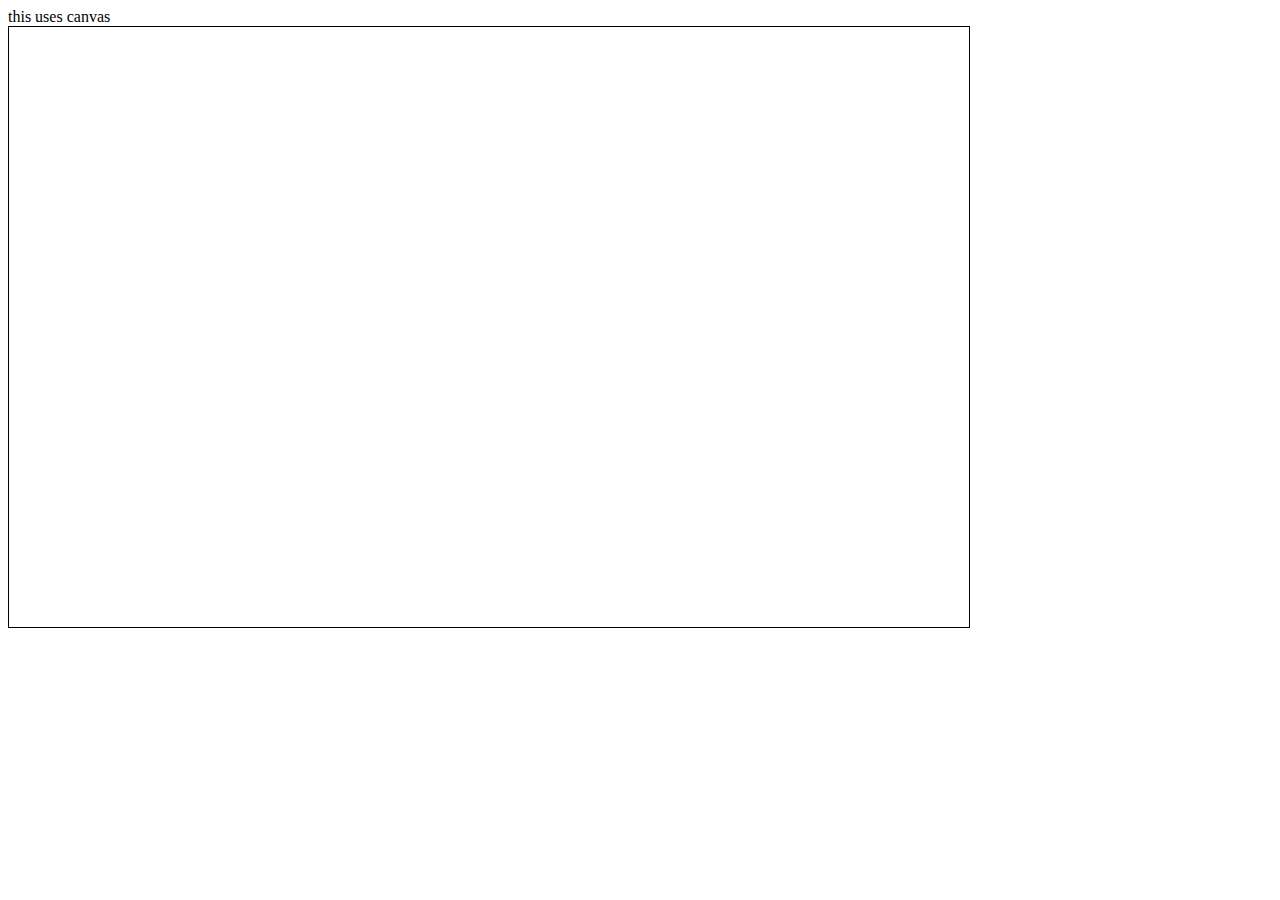
<file: d3forcesim.html>
<!DOCTYPE html>
<html>
	<head>
		<meta charset="UTF-8">
		<title>title</title>
		<script src="https://d3js.org/d3.v4.min.js"></script>
		<!-- <script src="jsnetworkx.js"></script> -->
		<style>
			.node {
			    fill: #ccc;
			    stroke: #fff;
			    stroke-width: 2px;
			}

			.link {
			    stroke: #777;
			    stroke-width: 2px;
			}
		</style>

	</head>
	<body>
		this uses canvas</br>
		<canvas width="960" height="600" style="border: 1px solid black;"></canvas>
		<script type="text/javascript">
			var canvas = document.querySelector("canvas"),
		    context = canvas.getContext("2d"),
		    width = canvas.width,
		    height = canvas.height;

		    var nodes = [
		    	{ "name": "My phone" },
		    	{ "name": "My computer" }
		    ];
		    // source and target are indices in the array nodes
		    var links = [
		    	{ "source": 0, "target": 1 }
			];			 

		    var simulation = d3.forceSimulation()
		        .force("charge", d3.forceManyBody())
		        .force("center", d3.forceCenter(width/2,height/2))
		        
		    simulation
  				.nodes(nodes)
   				.force("link", d3.forceLink(links))
		    	.on('tick', tick);

   			function tick() {
   				context.clearRect(0, 0, width, height);

			    // draw links
			    context.strokeStyle = "#777";
			    context.beginPath();
			    links.forEach(function(d) {
			      context.moveTo(d.source.x, d.source.y);
			      context.lineTo(d.target.x, d.target.y);
			    });
			    context.stroke();

		        // draw nodes
			    context.fillStyle = "#ccc";
			    context.beginPath();
			    nodes.forEach(function(d) {
			      context.moveTo(d.x, d.y);
			      context.arc(d.x, d.y, 4.5, 0, 2 * Math.PI);
			    });
			    context.fill();
   			}


		</script>




	</body>
</html>
</file>
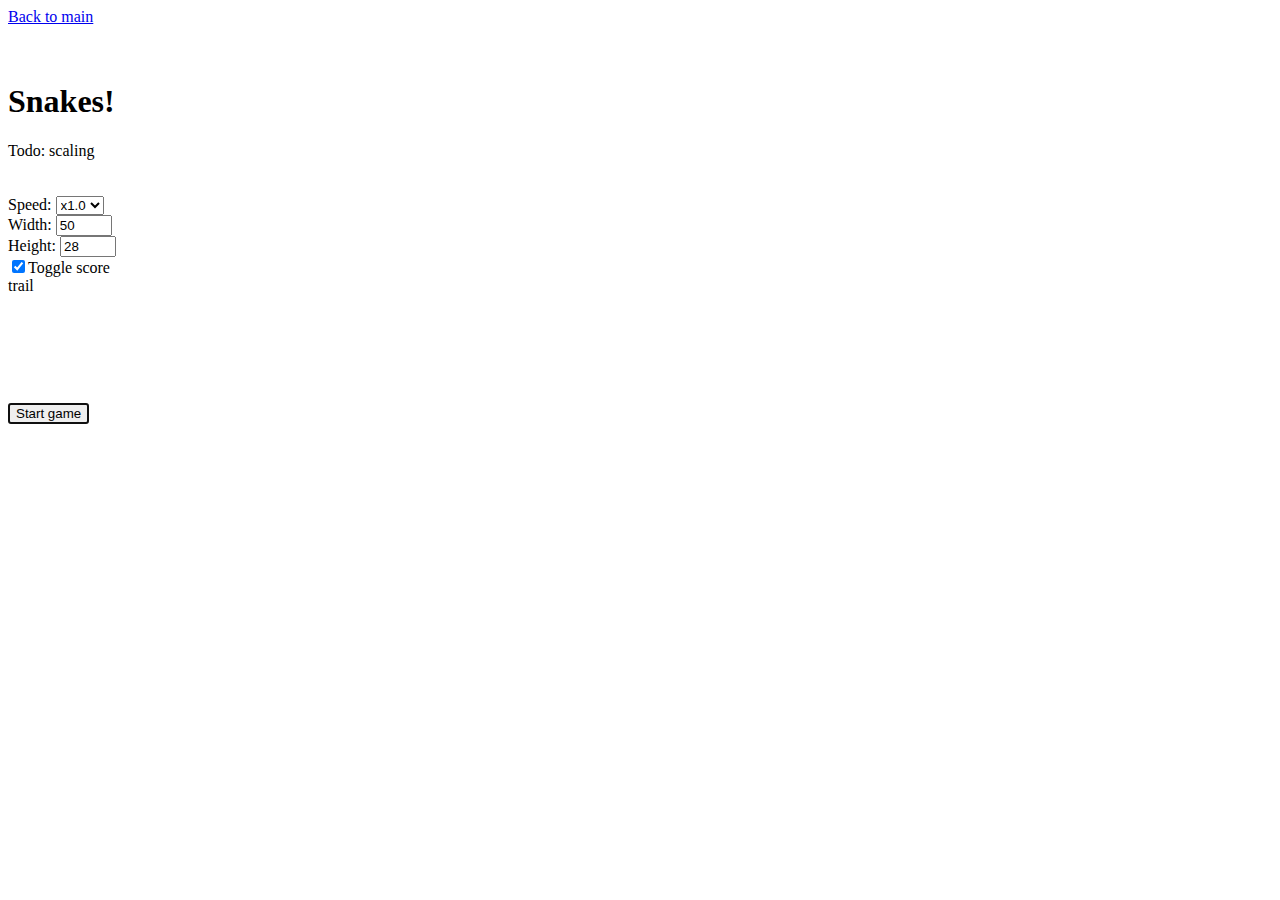
<file: snake.html>
<!doctype html>
<html>
<head>
    <title>Snake</title>
    <link rel="icon" type="image/png" href="img/favicon/snek16.png">
    <link rel="stylesheet" type="text/css" href="css/snake.css">
    <script src="libraries/jquery-1.9.1.min.js"></script>
    <script>
        var game = false;
        var interval;

        var speedMultiplier = 1;
var width = 50; //across
var height = 30; //down
var scoreTrail;

var score = 0;
var apple;
var snakeList = [];
var directionQueue = ["RIGHT"];

var initialSnakeLength =  3;

$(document).ready(function(){  
    $("#formStartButton").submit(function(){
        initialize();

        interval = setInterval( main, 66/speedMultiplier);

        return false;
    });
});

function initialize() {
    speedMultiplier = $("#selectSpeed").val();
    width = $("#inputWidth").val();
    height = $("#inputHeight").val();
    //scoreTrail = $("#checkboxScore").prop("checked");
    
    if( width * height > 8192) {
        alert("Size too big");
        return;
    }

    $("#selectSpeed").prop("disabled", true);
    $("#inputWidth").prop("readonly", true);
    $("#inputHeight").prop("readonly", true);
    //$("#checkboxScore").prop("disabled", true);
    
    $("#buttStart").hide();
    $("#scoreKeep").text("Score: 0");

    $("#gameBorder").empty().css("display", "inline-block");
    
    score = 0;
    snakeList.length = 0;
    directionQueue = ["RIGHT"];
    
    //makes rows
    for( var i = 1; i <= height; i++) {
        $("#gameBorder").append("<div class='row' id='d"+i+"'></div>");

        //makes boxes inside rows
        for( var j = 1; j <= width; j++) {
            $("#d"+i).append("<div class='box' id='d"+i+"a"+j+"'></div>");
        }
    }

    $("#d1").css("padding-top", "1px");

    //Spawns the red snake
    for( let i = 0; i < initialSnakeLength; i++) {
        snakeList.push( {across:i + 1, down:(height / 2)|0});
        $("#d"+snakeList[i].down + "a"+snakeList[i].across).css("background-color", "red");
    }

    spawnApple();
    
    game = true;
}

function getRandCoord() {
    return {across:Math.floor(Math.random() * width) + 1, down:Math.floor(Math.random() * height) + 1};
}

function spawnApple() {
    apple = getRandCoord();
    while( getBoxColor( apple) != "white") {
        apple = getRandCoord();
    }
    
    $("#d"+apple.down + "a"+apple.across).css("background-color", "green");
}

function getBoxColor( coord) {
    var bgcolor = $("#d"+coord.down + "a"+coord.across).css("background-color")
    if( bgcolor == "rgb(255, 255, 255)") {
        return "white";
    }
    
    else if( bgcolor == "rgb(255, 0, 0)") {
        return "red";
    }
    
    else if( bgcolor == "rgb(0, 128, 0)") {
        return "green";
    }
    
    else {
        alert("unknown color: " + color);
    }
}

function getCollision( head) {
    if( head.down < 1 || head.down > height || head.across < 1 || head.across > width) {
        return "border";
    }

    else if( getBoxColor( head) == "red") {
        return "snake";
    }
    
    else if( head.down == apple.down && head.across == apple.across) {
        return "apple";
    }
    
    return "";
}

function setBoxColor( coord, bgcolor) {
    $("#d"+coord.down + "a"+coord.across).css("background-color", bgcolor);
}

function updateScore() {
    score++;
    $("#scoreKeep").text("Score: " + score);
    if( $("#checkboxScore").prop("checked")) {
        $("#d"+apple.down + "a"+apple.across).text( score);
    }
    //$("#d"+(height / 2)|0 + "a"+(width / 2)|0).text(score);
    //$("#d10a10").text(score);
}

function repellant() {
    for( var i = 0; i < snakeList.length; i++) {
        console.log( snakeList[ i]);
    }
    
    console.log(apple);
    console.log("");
}

function move() {
    var aChange = (directionQueue[0] == "RIGHT") - (directionQueue[0] == "LEFT");
    var dChange = (directionQueue[0] == "DOWN") - (directionQueue[0] == "UP");

    return {across:snakeList[snakeList.length - 1].across + aChange, down:snakeList[snakeList.length - 1].down + dChange};
}

function main() {
    //repellant();
    if( directionQueue.length > 1) {
        directionQueue.shift();
    }

    snakeList.push( move());
    var theFuture = getCollision( snakeList[snakeList.length - 1]);
    setBoxColor( snakeList[snakeList.length - 1], "red");
    
    if( theFuture == "apple"){
        updateScore();
        spawnApple();
    }
    
    else if( theFuture == "snake" || theFuture == "border") {
        gameOver();
    }
    
    else {
        setBoxColor( snakeList[0], "white");
        snakeList.shift();
    }
}

function gameOver() {
    clearInterval( interval);
    game = false;
    $("#selectSpeed").prop("disabled", false);
    $("#inputWidth").prop("readonly", false);
    $("#inputHeight").prop("readonly", false);
    
    //$("#checkboxScore").prop("disabled", false);
    
    $("#buttStart").show().val("Play again").focus();
    //alert("gg");
}

document.onkeydown = function(e){
    //37-LEFT | 38-UP | 39-RIGHT | 40-DOWN
    if( game) {
        e.e || window.event
        
        var lastEle = directionQueue[directionQueue.length - 1];

        if( (e.keyCode == 37 || e.keyCode == 65) && lastEle != "RIGHT" && lastEle != "LEFT") {
            directionQueue.push( "LEFT");
        }

        else if( (e.keyCode == 38 || e.keyCode == 87) && lastEle != "DOWN" && lastEle != "UP") {
            directionQueue.push( "UP");
        }

        else if( (e.keyCode == 39 || e.keyCode == 68) && lastEle != "LEFT" && lastEle != "RIGHT") {
            directionQueue.push( "RIGHT");
        }

        else if( (e.keyCode == 40 || e.keyCode == 83) && lastEle != "UP" && lastEle != "DOWN") {
            directionQueue.push( "DOWN");
        }
    }
}

</script>
</head>


<body>    
    <div id="leftThing">

        <a href="index.html">Back to main</a>
        <br/><br/><br/>    
        <h1>Snakes!</h1>
        Todo: scaling
        <br/><br/><br/>    

        Speed: <select id="selectSpeed">
        <option value=.5>x0.5</option>
        <option value=1 selected="selected">x1.0</option>
        <option value=1.5>x1.5</option>
        <option value=2>x2.0</option>
        <option value=2.5>x2.5</option>
        <option value=3>x3.0</option>
        <option value=3.5>x3.5</option>
        <option value=4>x4.0</option>        
    </select><br/>
    Width: <input id="inputWidth" type="number" value=50 min=30 max=60><br/>
    Height: <input id="inputHeight" type="number" value=28 min=20 max=50><br/>
    <input id="checkboxScore" type="checkbox" checked="checked">Toggle score trail<br/>
    
    <br/><br/><br/>    
    <span id="scoreKeep"></span>
    <br/><br/><br/>
    
    <form id="formStartButton">
        <input id="buttStart" type="submit" value="Start game" autofocus>
    </form>
</div>

<div id="rightThing">
    <div id="gameBorder">

    </div>
</div>

</body>
</html>
</file>
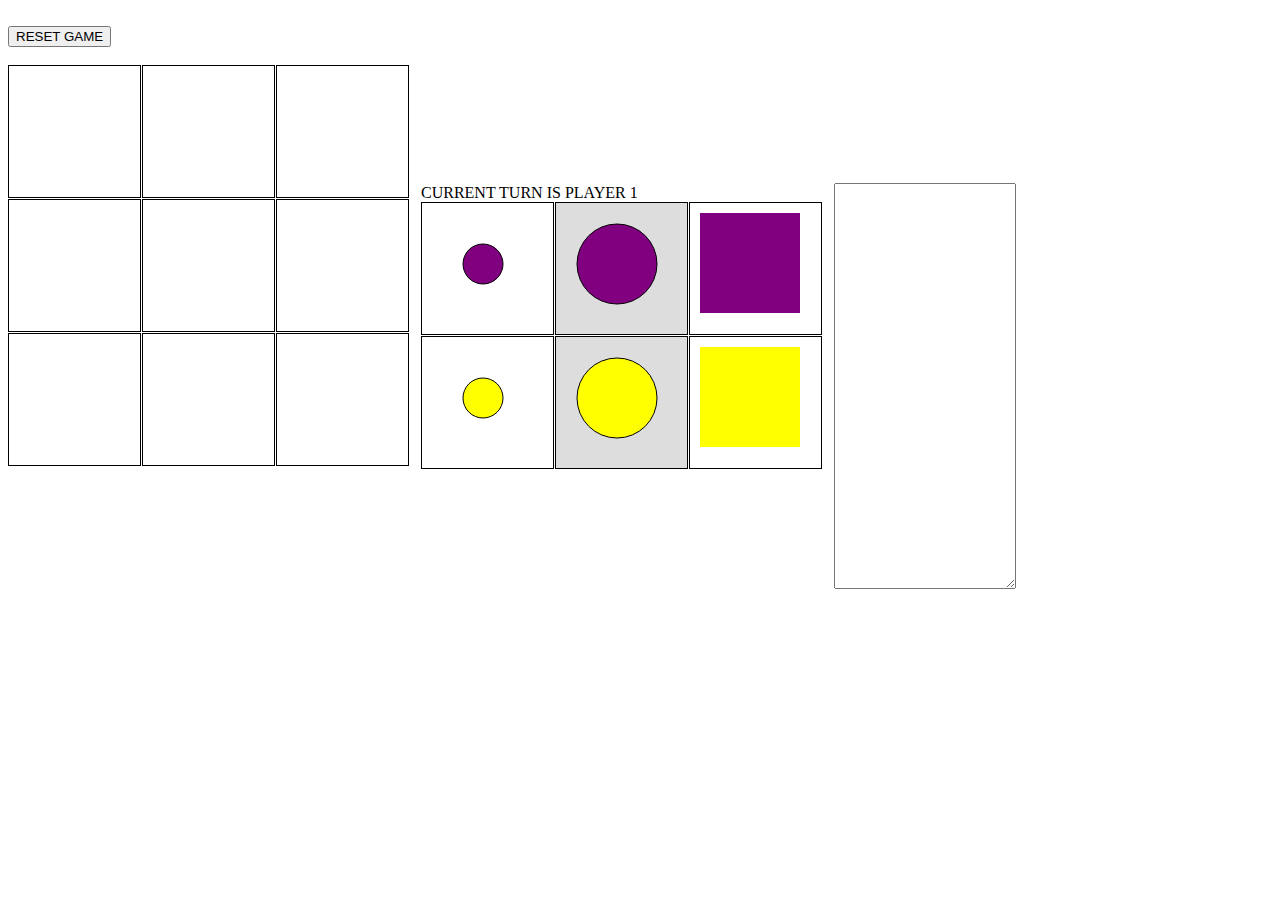
<file: egg/egg.html>
<!DOCTYPE html>
<head>
    <title>Hello!</title>
    <link rel="stylesheet" type="text/css" href="egg.css">
    <!-- <script src="../libraries/jquery-1.9.1.min.js"></script> -->
	<script src="solver.js"></script>
    <script>
		let currentPlayer = 1;
		let selectedP1 = "M";
		let selectedP2 = "M";
		let gameNotation = "";
		let cache = {};

		function handleFirstPlayer() {
			let tmp = document.querySelector('#firstplayer');

			let asdf = document.querySelector('#playtext');
			if (tmp.checked) asdf.innerHTML = "I am the first player";
			else asdf.innerHTML = "I am the second player";
		};

		function resetGame() {
			currentPlayer = 1;
			gameNotation = "";
			reset();

			for (let i = 1; i <= 9; i++) {
				document.querySelector(`#board${i}`).innerHTML = '';
			}
			updateSuggestions(null);
		};

		function selectShape(playernum, shape) {
			if (playernum === 1) {
				document.querySelector(`#p1${selectedP1}`).classList.remove('selected');
				selectedP1 = shape;
				document.querySelector(`#p1${selectedP1}`).classList.add('selected');
			} else if (playernum === 2) {
				document.querySelector(`#p2${selectedP2}`).classList.remove('selected');
				selectedP2 = shape;
				document.querySelector(`#p2${selectedP2}`).classList.add('selected');
			}
		}

		function getShapeSVG(playernum) {
			return `<svg class="shape${playernum} shape${playernum === 1 ? selectedP1 : selectedP2}"><circle/></svg>`
		}

		function makeMove(pos) {
			// check if valid move
			const valid = isValidMove((currentPlayer === 1 ? selectedP1 : selectedP2) + pos);
			if (!valid) return;

			// update html
			document.querySelector(`#board${pos}`).innerHTML = getShapeSVG(currentPlayer);

			let size = currentPlayer === 1 ? selectedP1 : selectedP2;

			// clear suggestions board
			updateSuggestions(undefined);

			gameNotation = (gameNotation + ' ' + size + pos).trim();

			loadNotation(gameNotation);

			// change players
			if (currentPlayer === 1) currentPlayer = 2;
			else currentPlayer = 1;
			document.querySelector('#currentturn').innerHTML = `CURRENT TURN IS PLAYER ${currentPlayer}`;

			if (cache[gameNotation]) {
				path = cache[gameNotation];
			} else if (gameNotation.length > 4) {
				let result = move(getPlayerTurn(p1, p2), boardSize, boardPlay, path, 1);
				cache[gameNotation] = JSON.parse(JSON.stringify(path));
			}
			updateSuggestions(path);
		}

		function updateSuggestions(path) {
			if (!path)
				document.querySelector('#textsuggestions').innerHTML = '';
			else
				document.querySelector('#textsuggestions').innerHTML = JSON.stringify(path, null, '  ');
		}

    </script>
</head>
<body>
<div class="navbar">
	<!-- Rounded switch -->
	<!-- <span id="playtext">I am the first player</span>
	<label class="switch">
		<input id="firstplayer" type="checkbox" checked onclick="handleFirstPlayer()">
		<span class="slider round"></span>
	</label> -->
	<br>
	<button onclick="resetGame()">RESET GAME</button>
	<br>
	<br>
</div>

<div class="bodycolumn left">
	<div class="grid">
		<div id="board1" onclick="makeMove('1')"></div>
		<div id="board2" onclick="makeMove('2')"></div>
		<div id="board3" onclick="makeMove('3')"></div>
		<div id="board4" onclick="makeMove('4')"></div>
		<div id="board5" onclick="makeMove('5')"></div>
		<div id="board6" onclick="makeMove('6')"></div>
		<div id="board7" onclick="makeMove('7')"></div>
		<div id="board8" onclick="makeMove('8')"></div>
		<div id="board9" onclick="makeMove('9')"></div>  
	</div>
</div>
<div class="bodycolumn mid">
	<div>
		<span id="currentturn">CURRENT TURN IS PLAYER 1</span>
		<div class="grid">
			<div id="p1S" onclick="selectShape(1, 'S')">​
				<svg class="shape1 shapeS"><circle/></svg>
			</div>
			<div id="p1M" onclick="selectShape(1, 'M')" class="selected">
				<svg class="shape1 shapeM"><circle/></svg>
			</div>
			<div id="p1L" onclick="selectShape(1, 'L')">
				<svg class="shape1 shapeL"><circle/></svg>
			</div>
			<div id="p2S" onclick="selectShape(2, 'S')">
				<svg class="shape2 shapeS"><circle/></svg>
			</div>
			<div id="p2M" onclick="selectShape(2, 'M')" class="selected">
				<svg class="shape2 shapeM"><circle/></svg>
			</div>
			<div id="p2L" onclick="selectShape(2, 'L')">
				<svg class="shape2 shapeL"><circle/></svg>
			</div>
		</div>
	</div>
</div>

<div class="bodycolumn right">
	<textarea id="textsuggestions"></textarea>
	<!-- <div class="grid">
		<div id="g1">​</div>
		<div id="g2"></div>
		<div id="g3"></div>
		<div id="g4"></div>
		<div id="g5"></div>
		<div id="g6"></div>
		<div id="g7"></div>
		<div id="g8"></div>
		<div id="g9"></div>
	</div> -->
</div>

</body>
</file>
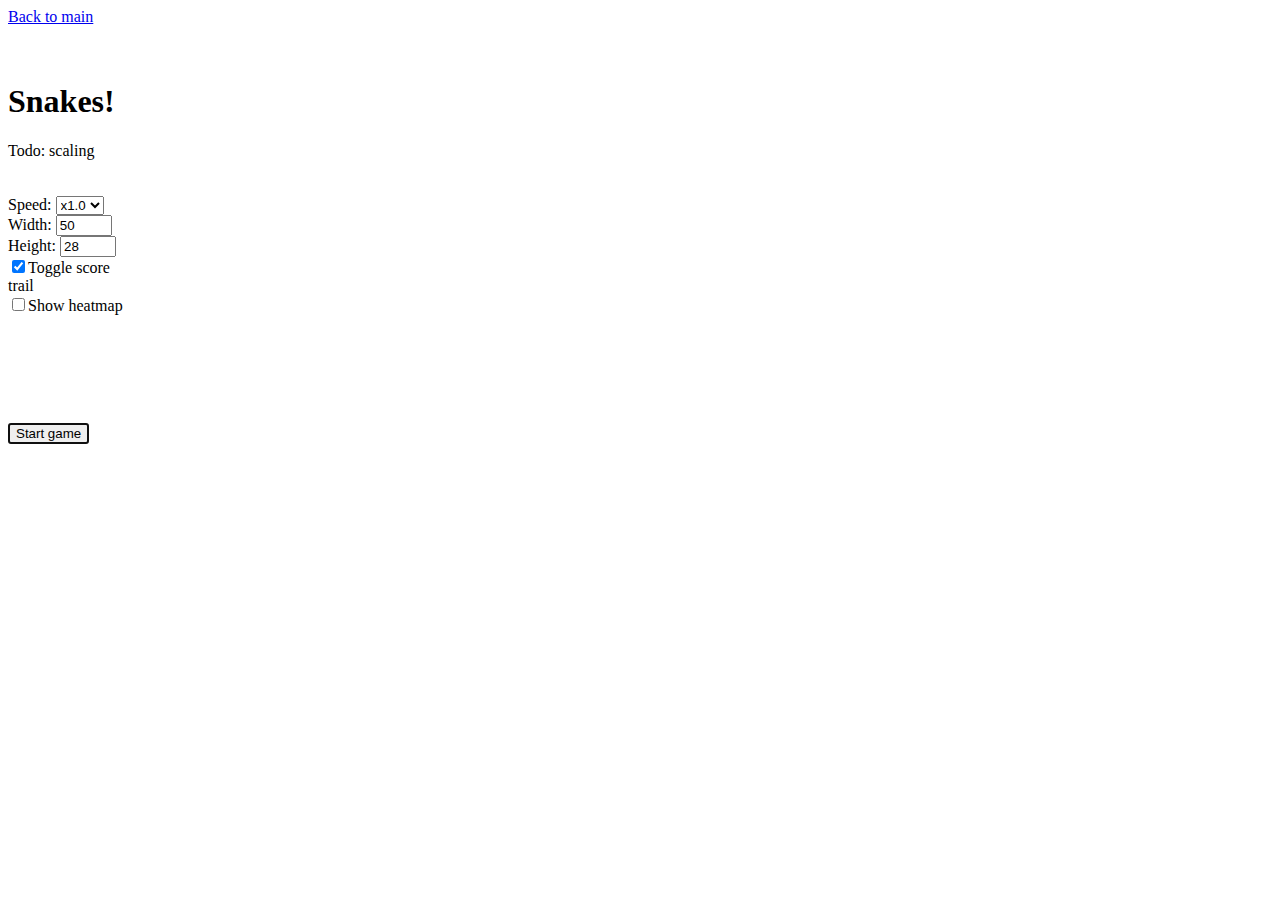
<file: snake/snake.html>
<!doctype html>
<html>
    <head>
        <title>Snake</title>
        <link rel="icon" type="image/png" href="../img/favicon/snek16.png">
        <link rel="stylesheet" type="text/css" href="snake.css">
        <script src="../libraries/jquery-1.9.1.min.js"></script>
        <script src="snake.js" type="text/javascript"></script>
    </head>

    <body>    
        <div id="leftThing">

            <a href="../index.html">Back to main</a>
            <br/><br/><br/>    
            <h1>Snakes!</h1>
            Todo: scaling
            <br/><br/><br/>    

            Speed: <select id="selectSpeed">
            <option value=.5>x0.5</option>
            <option value=1 selected="selected">x1.0</option>
            <option value=1.5>x1.5</option>
            <option value=2>x2.0</option>
            <option value=2.5>x2.5</option>
            <option value=3>x3.0</option>
            <option value=3.5>x3.5</option>
            <option value=4>x4.0</option>        
            </select><br/>
            Width: <input id="inputWidth" type="number" value=50 min=30 max=60><br/>
            Height: <input id="inputHeight" type="number" value=28 min=20 max=50><br/>
            <input id="checkboxScore" type="checkbox" checked="checked">Toggle score trail<br/>
            <input id="checkboxHeatmap" type="checkbox">Show heatmap<br/>
            
            <br/><br/><br/>    
            <span id="scoreKeep"></span>
            <br/><br/><br/>
            
            <form id="formStartButton">
                <input id="buttStart" type="submit" value="Start game" autofocus>
            </form>
        </div>

        <div id="rightThing">
            <div id="gameBorder">

            </div>
        </div>

    </body>
</html>
</file>
<file: css/main.css>
code {
	word-wrap: normal;
	display: block;

	width: auto;
	margin-top: 1em;
	margin-bottom: 1em;
	padding: 5px;

	background-color: #eff0f1;
	color: #393318;
}

.bunny {
	font-family: monospace;
	white-space: pre;
}

.animation__frame {
	display: none;
}

.animation__frame--visible {
	display: block;
}
</file>
<file: css/snake.css>
#leftThing {
    float: left;
    width: 10%;
}

#scoreKeep {
    font-weight: bold;
}

#rightThing {
    width: 90%;
    float: left;
}

#gameBorder {
    border: 2px solid black;
    display: none;
    z-index: 1;
}

#gameOverPopup {
    position: absolute;
    border: 2px solid black;
    z-index: 2;
    
    width: 50px;
    height: 50px;
}

div.row {
    padding-right: 1px;
    height: 21px;
}

div.box {
    margin-left: 1px;
    float: left;
    width: 20px;
    height: 20px;
    background-color: white;
}
</file>
<file: egg/egg.css>
.bodycolumn {
  display: inline-flex;
  margin-right: 10px;
}

.grid {
  user-select: none;

  width: 399px;
  height: 399px;
  display: grid;
  gap: 1px;
  grid-template-columns: repeat(3, 1fr);
}

.selected {
  background-color: #ddd;
}

svg {
  height: 100px;
  width: 100px;
}

circle {
  cx: 51;
  cy: 51;

  cx: 51px;
  cy: 51px;
  stroke: black;
  stroke-width: 1;
}

.shape1 circle {
  fill: purple;
}

.shape2 circle {
  fill: yellow;
}

.shapeS circle  {
  r: 20;
  r: 20px;
}

.shapeM circle {
  r: 40;
  r: 40px;
}

.shapeL circle {
  r: 80;
  r: 80px;
}

.mid .grid {
  height: 266px;
}

div.grid > div {
  padding: 10px;
  height: 111px;
  width: 111px;
/*  background-color: #ccc;*/
  border-style: solid;
  border-width: 1px;
}

#textsuggestions {
  height: 400px;
}

/* The switch - the box around the slider */
.switch {
  position: relative;
  display: inline-block;
  width: 60px;
  height: 34px;
}

/* Hide default HTML checkbox */
.switch input {
  opacity: 0;
  width: 0;
  height: 0;
}

/* The slider */
.slider {
  position: absolute;
  cursor: pointer;
  top: 0;
  left: 0;
  right: 0;
  bottom: 0;
  background-color: #ccc;
  -webkit-transition: .4s;
  transition: .4s;
}

.slider:before {
  position: absolute;
  content: "";
  height: 26px;
  width: 26px;
  left: 4px;
  bottom: 4px;
  background-color: white;
  -webkit-transition: .4s;
  transition: .4s;
}

input:checked + .slider {
  background-color: #2196F3;
}

input:focus + .slider {
  box-shadow: 0 0 1px #2196F3;
}

input:checked + .slider:before {
  -webkit-transform: translateX(26px);
  -ms-transform: translateX(26px);
  transform: translateX(26px);
}

/* Rounded sliders */
.slider.round {
  border-radius: 34px;
}

.slider.round:before {
  border-radius: 50%;
}
</file>
<file: snake/snake.css>
#leftThing {
    float: left;
    width: 10%;
}

#scoreKeep {
    font-weight: bold;
}

#rightThing {
    width: 90%;
    float: left;
}

#gameBorder {
    border: 2px solid black;
    display: none;
    z-index: 1;
}

#gameOverPopup {
    position: absolute;
    border: 2px solid black;
    z-index: 2;
    
    width: 50px;
    height: 50px;
}

div.row {
    padding-right: 1px;
    height: 21px;
}

div.box {
    margin-left: 1px;
    float: left;
    width: 20px;
    height: 20px;
    background-color: white;
}
</file>
